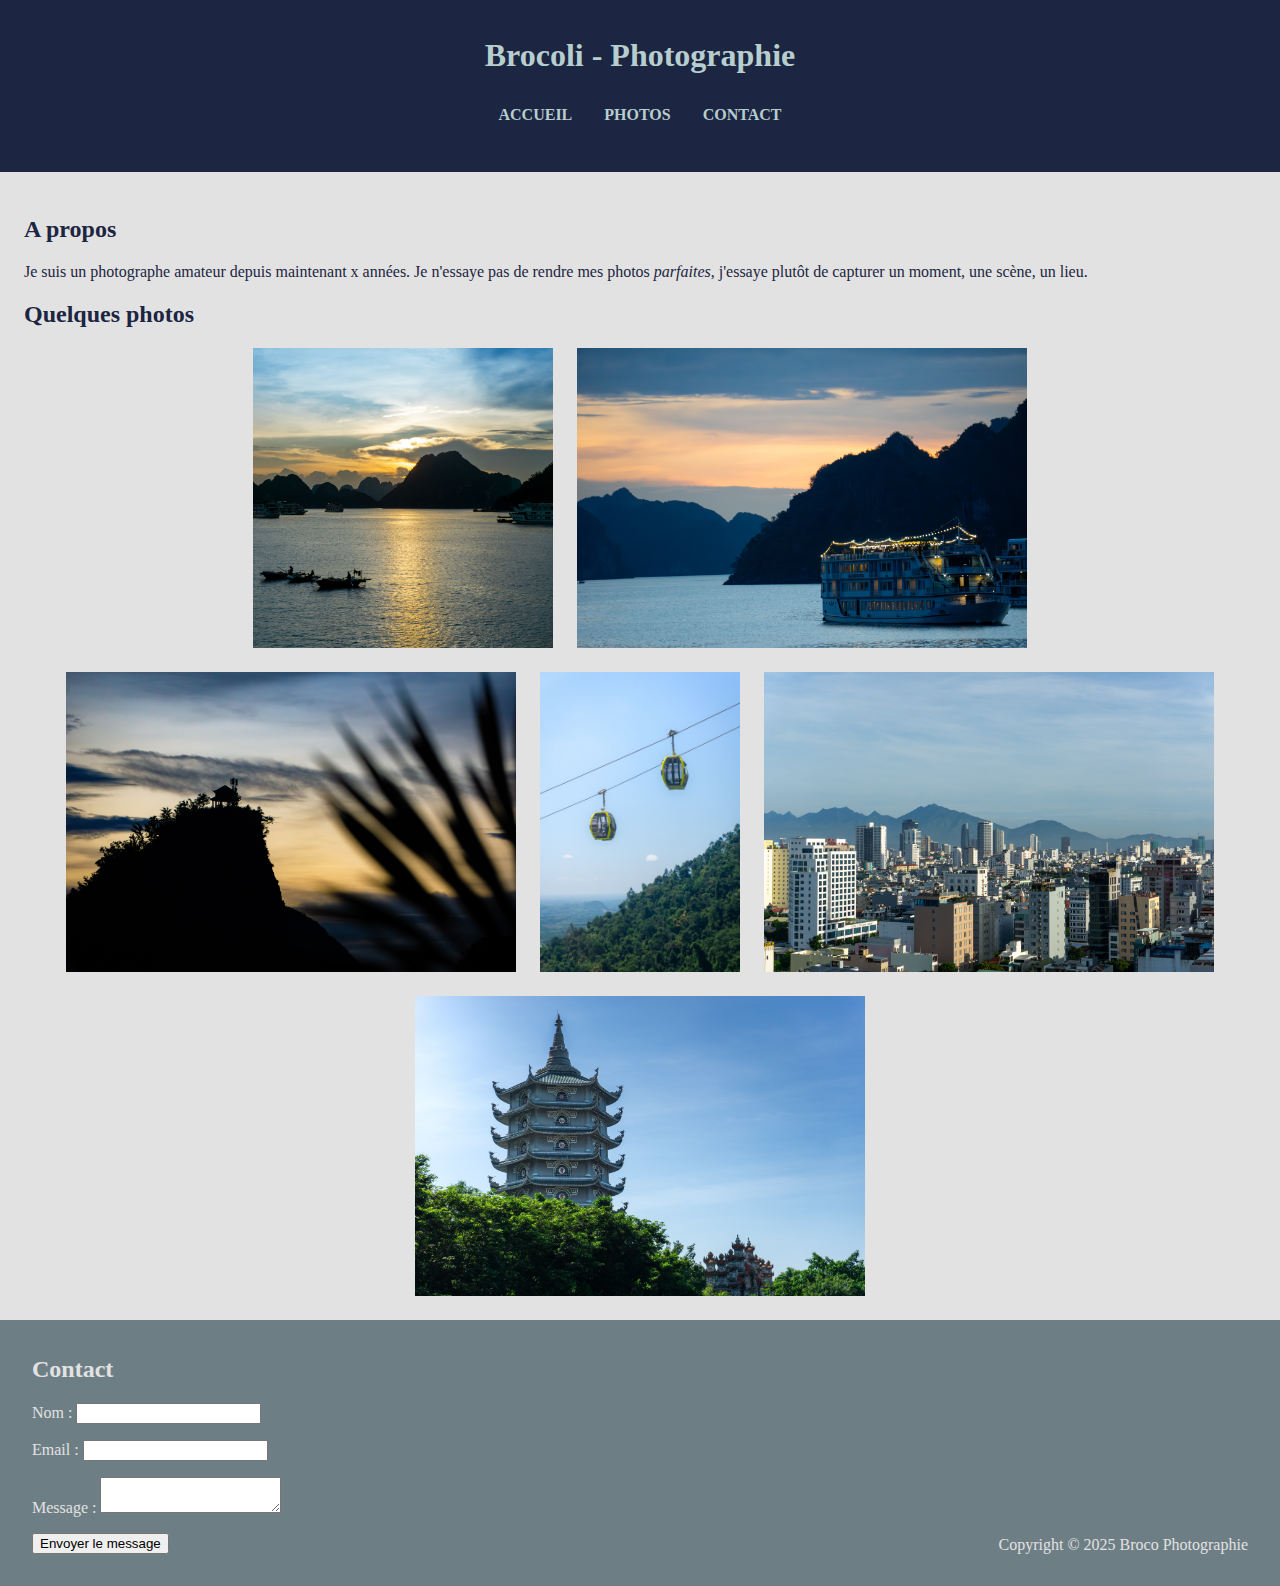
<file: index.html>
<!DOCTYPE html>
<html lang="fr">
<head>
    <meta charset="UTF-8">
    <meta name="viewport" content="width=device-width, initial-scale=1.0">
    <link rel="stylesheet" href="style.css">
    <title>Home - BrocoPhoto</title>
</head>

<body>
    <header>
        <h1>Brocoli - <strong>Photographie</strong></h1>
        <nav>
            <ul>
                <li><a href="#accueil">ACCUEIL</a></li>
                <li><a href="#photos">PHOTOS</a></li>
                <li><a href="#contact">CONTACT</a></li>
            </ul>
        </nav>
    </header>

    <main>
        <section>
            <h2 id="accueil">A propos</h2>
            <p>Je suis un photographe amateur depuis maintenant x années. Je n'essaye pas de rendre mes photos <em>parfaites</em>, j'essaye plutôt de capturer un moment, une scène, un lieu.</p>    
        </section>
        <section>
            <h2 id="photos">Quelques photos</h2>
            <div class="galerie">
                <img src="pictures/DSC03704.jpg" alt="Montagnes à Ha Giang">
                <img src="pictures/DSC03747-Avec accentuation-Bruit.jpg" alt="Montagnes et rivière à Ha Giang">
                <img src="pictures/DSC03754-Avec accentuation-Bruit.jpg" alt="Montagnes à travers une fente à Ha Giang">
                <img src="pictures/DSC04691.jpg" alt="Téléphériques">
                <img src="pictures/DSC05114.jpg" alt="Da Nang vu de haut">
                <img src="pictures/DSC05131.jpg" alt="Temple vietnamien à Da Nang">
            </div>
        </section>
    </main>
    <footer>
            <div class="footer-left">
                <h2 id="contact">Contact</h2>
                <form>
                    <p>
                        <label for="nom">Nom :</label>
                        <input type="text" id="nom" name="nom">
                    </p>
                    
                    <p>
                        <label for="email">Email :</label>
                        <input type="email" id="email" name="email">
                    </p>

                    <p>
                        <label for="message">Message :</label>
                        <textarea id="message" name="message"></textarea>
                    </p>

                    <p>
                        <button type="submit">Envoyer le message</button>
                    </p>
                </form>
            </div>
            <div class="footer-right">
                <p>Copyright &copy; 2025 Broco Photographie</p>
            </div>
    </footer>
</body>


</html>
</file>
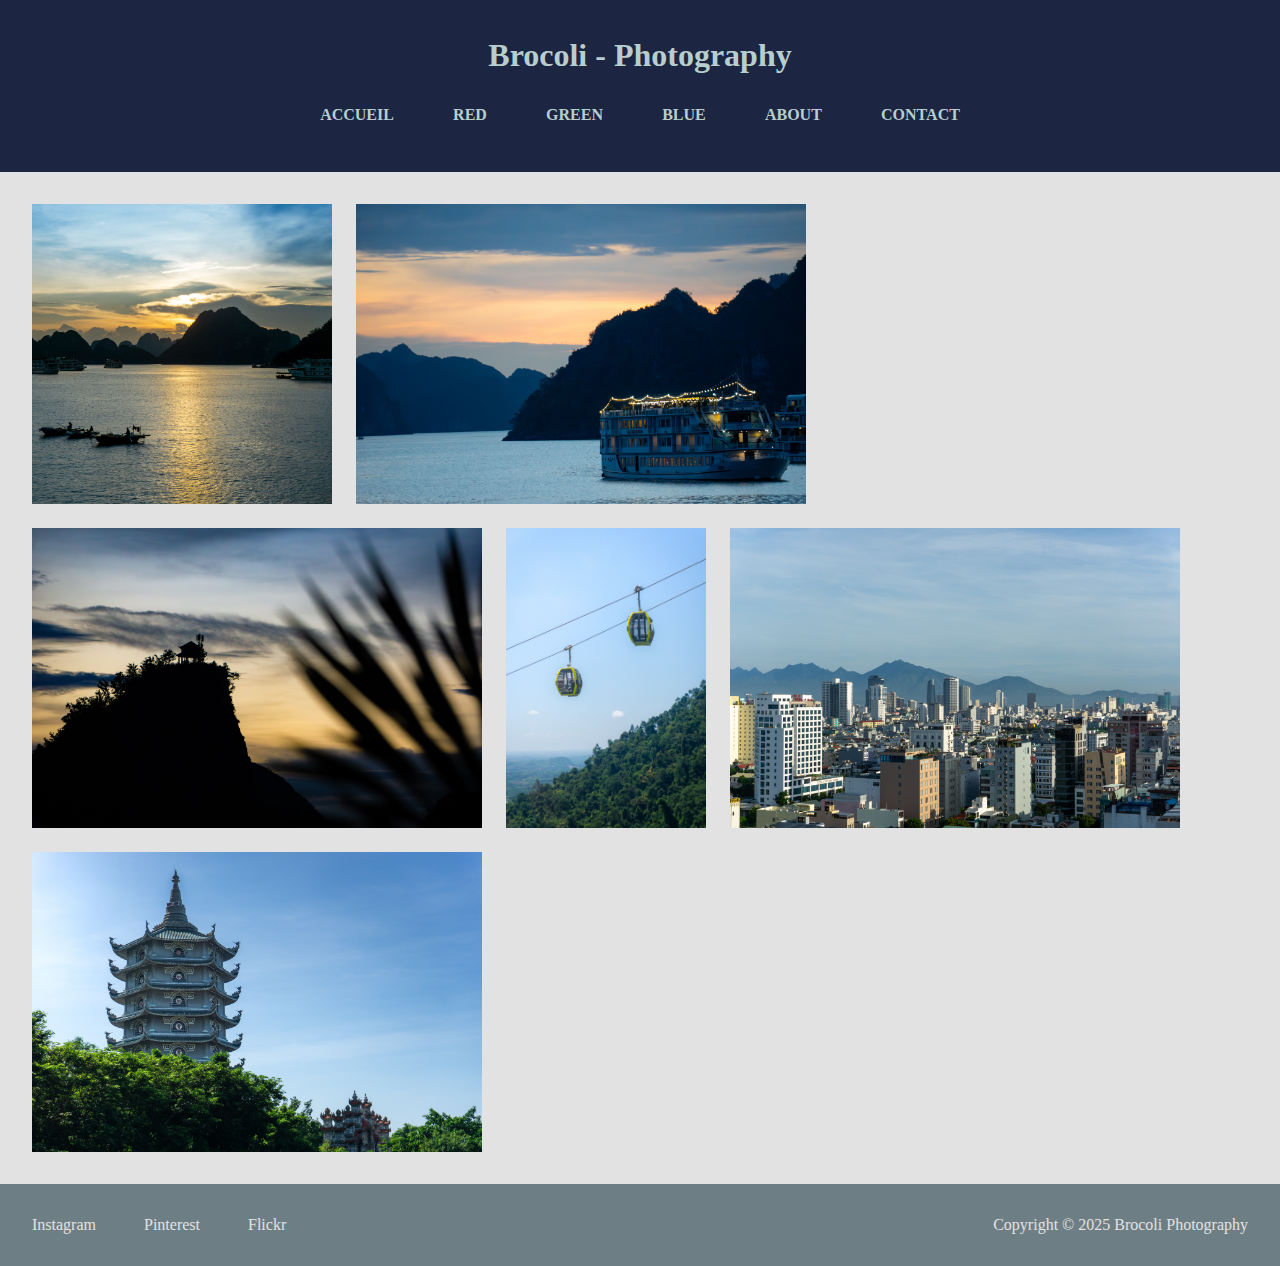
<file: blue.html>
<!DOCTYPE html>
<html lang="fr">
<head>
    <meta charset="UTF-8">
    <meta name="viewport" content="width=device-width, initial-scale=1.0">
    <link rel="stylesheet" href="blue.css">
    <title>Home - Brocoli</title>
</head>

<body>
    <header>
        <h1>Brocoli - Photography</h1>
        <nav>
            <ul>
                <li><a href="index.html">ACCUEIL</a></li>
                <li><a href="red.html">RED</a></li>
                <li><a href="green.html">GREEN</a></li>
                <li><a href="blue.html">BLUE</a></li>
                <li><a href="about.html">ABOUT</a></li>
                <li><a href="contact.html">CONTACT</a></li>
            </ul>
        </nav>
    </header>

    <main>
        <section>
            <div class="galerie">
                <img src="pictures/DSC03704.jpg" alt="Montagnes à Ha Giang">
                <img src="pictures/DSC03747-Avec accentuation-Bruit.jpg" alt="Montagnes et rivière à Ha Giang">
                <img src="pictures/DSC03754-Avec accentuation-Bruit.jpg" alt="Montagnes à travers une fente à Ha Giang">
                <img src="pictures/DSC04691.jpg" alt="Téléphériques">
                <img src="pictures/DSC05114.jpg" alt="Da Nang vu de haut">
                <img src="pictures/DSC05131.jpg" alt="Temple vietnamien à Da Nang">
            </div>
        </section>
    </main>
    <footer>
            <div class="footer-left">
                <a href="about:blank">Instagram</img></a>
                <a href="about:blank">Pinterest</a>
                <a href="about:blank">Flickr</a>
            </div>
            <div class="footer-right">
                <p>Copyright &copy; 2025 Brocoli Photography</p>
            </div>
    </footer>
</body>

</html>
</file>
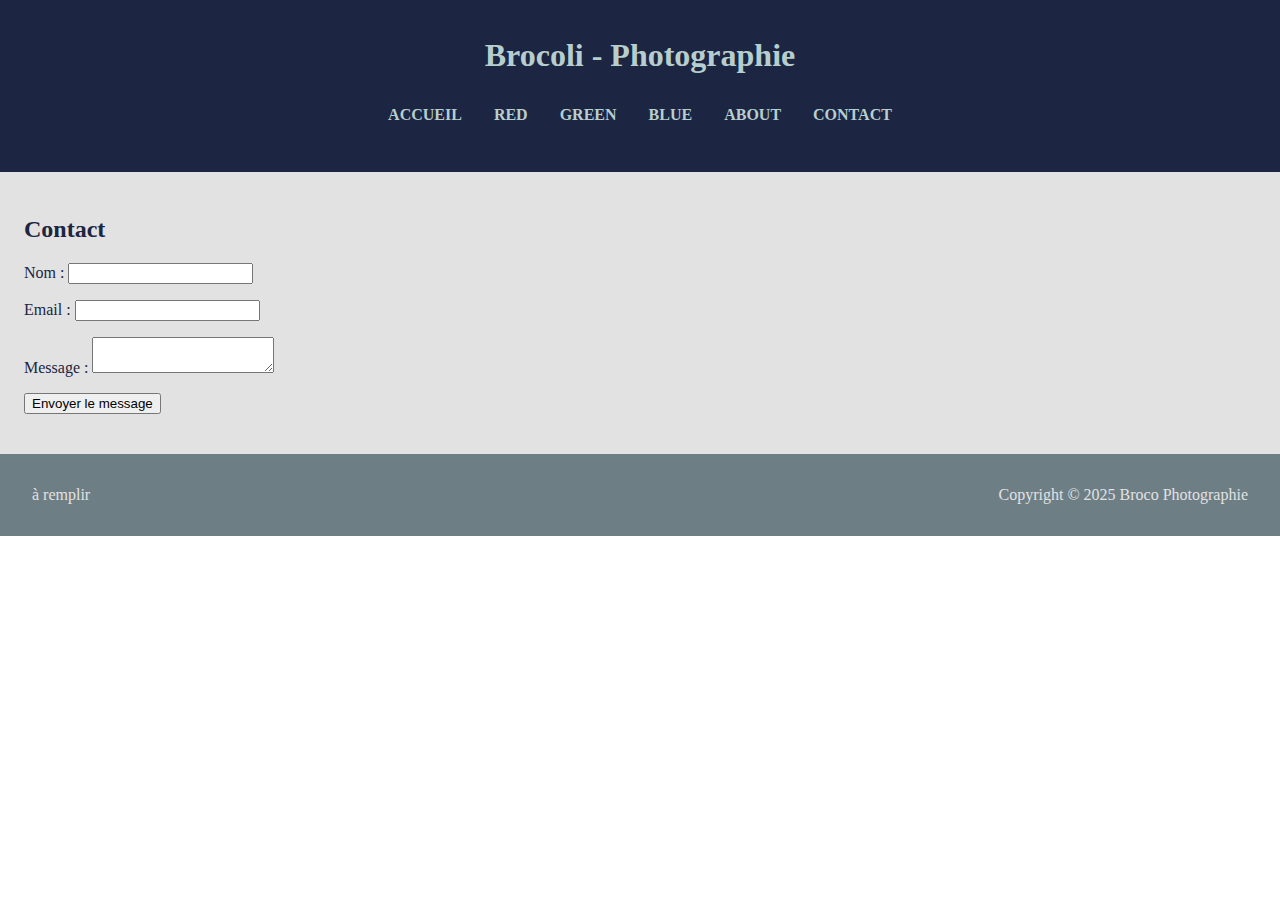
<file: contact.html>
<!DOCTYPE html>
<html lang="fr">
<head>
    <meta charset="UTF-8">
    <meta name="viewport" content="width=device-width, initial-scale=1.0">
    <link rel="stylesheet" href="style.css">
    <title>Contact - Brocoli</title>
</head>

<body>
    <header>
        <h1>Brocoli - <strong>Photographie</strong></h1>
        <nav>
            <ul>
                 <li><a href="index.html">ACCUEIL</a></li>
                <li><a href="red.html">RED</a></li>
                <li><a href="green.html">GREEN</a></li>
                <li><a href="blue.html">BLUE</a></li>
                <li><a href="about.html">ABOUT</a></li>
                <li><a href="contact.html">CONTACT</a></li>
            </ul>
        </nav>
    </header>

    <main>
        <h2 id="contact">Contact</h2>
            <form>
                <p>
                    <label for="nom">Nom :</label>
                    <input type="text" id="nom" name="nom">
                </p>
                
                <p>
                    <label for="email">Email :</label>
                    <input type="email" id="email" name="email">
                </p>

                <p>
                    <label for="message">Message :</label>
                    <textarea id="message" name="message"></textarea>
                </p>

                <p>
                    <button type="submit">Envoyer le message</button>
                </p>
            </form>
    </main>
    <footer>
            <div class="footer-left">
            <p>à remplir</p>
            </div>
            <div class="footer-right">
                <p>Copyright &copy; 2025 Broco Photographie</p>
            </div>
    </footer>
</body>

</html>
</file>
<file: style.css>
html, body {
    padding:0%;
    margin: 0%;
    font-family: Cambria, serif;
}

header {
    background-color: rgb(28, 37, 65);
    color: rgb(183, 206, 206) ;
    padding: 1em;
}

header h1 {
    text-align: center;
}


header ul {
    list-style: none;
    display: flex;
    margin:2em;
    padding: 0%;
    justify-content: center;
    gap: 2em
}

header a {
    color: rgb(183, 206, 206);
    font-weight:800;
    text-decoration: none;
}

header a:hover {
    text-decoration: underline;
}

main {
    margin:0;
    background-color: rgb(226, 226, 226);
    padding: 1.5em;
    color: rgb(28, 37, 65);
}

.galerie{
    display: flex;
    justify-content: center;
    gap: 1.5em;
    flex-wrap: wrap;
}

.galerie img{
    height: 300px;
    transition: transform 0.2s ease-in-out;
}

.galerie img:hover{
    transform: scale(1.05);
}

footer{
    margin: 0;
    padding: 1em;
    background-color: rgb(110, 126, 133);
    display: flex;
    justify-content: space-between;
    align-items:flex-end;
    color: rgb(226, 226, 226);
}

.footer-left{
    margin-left: 1em    ;
}

.footer-right{
    margin-right: 1em;

}
</file>
<file: blue.css>
html, body {
    padding:0%;
    margin: 0%;
    font-family: Cambria, serif;
    min-height: 100vh;
}

body {
    display: flex;
    flex-direction: column;
}

header {
    background-color: rgb(28, 37, 65);
    color: rgb(183, 206, 206) ;
    padding: 1em;
}

header h1 {
    text-align: center;
}


header ul {
    list-style: none;
    display: flex;
    margin:2em;
    padding: 0%;
    justify-content: center;
    gap: 5%
}

header a {
    color: rgb(183, 206, 206);
    font-weight:800;
    text-decoration: none;
}

header a:hover {
    text-decoration: underline;
}

main {
    margin:0;
    background-color: rgb(226, 226, 226);
    padding: 2em;
    color: rgb(28, 37, 65);
    flex:1;
}

.galerie{
    display: flex;
    gap: 1.5em;
    flex-wrap: wrap;
}

.galerie img{
    height: 300px;  
    transition: transform 0.2s ease-in-out;
}

.galerie img:hover{
    transform: scale(1.05);
}

footer{
    margin: 0;
    padding: 1em;
    background-color: rgb(110, 126, 133);
    display: flex;
    justify-content: space-between;
    align-items:center;
    color: rgb(226, 226, 226);
}

.footer-left{
    margin-left: 1em;
    display: flex;
    gap: 3em;  
}

.footer-left a {
    text-decoration: none;
    color: rgb(226, 226, 226);
}

.footer-left a:hover{
    color: rgb(110, 126, 133);
    transition-duration: 0.5s;
}

.footer-right{
    margin-right: 1em;
}
</file>
